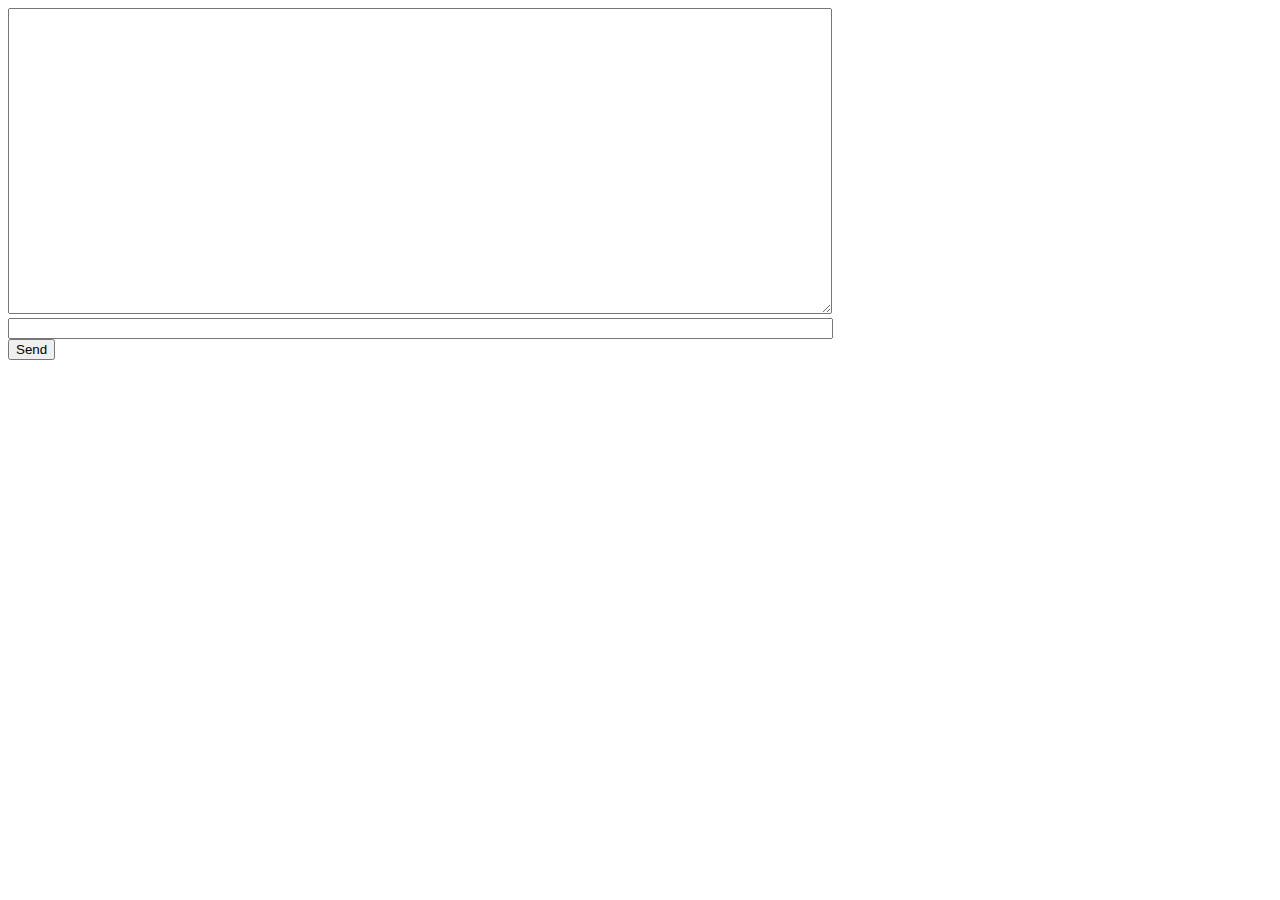
<file: chat/templates/chat/room.html>
<!-- chat/templates/chat/room.html -->
<!DOCTYPE html>
<html>
<head>
    <meta charset="utf-8"/>
    <title>Chat Room</title>
</head>
<body>
    <textarea id="chat-log" cols="100" rows="20"></textarea><br/>
    <input id="chat-message-input" type="text" size="100"/><br/>
    <input id="chat-message-submit" type="button" value="Send"/>
</body>
<script>
    var roomName = {{ room_name_json }};

    var chatSocket = new WebSocket(
        'ws://' + window.location.host +
        '/ws/chat/' + roomName + '/');

    chatSocket.onmessage = function(e) {
        var data = JSON.parse(e.data);
        var message = data['message'];
        document.querySelector('#chat-log').value += (message + '\n');
    };

    chatSocket.onclose = function(e) {
        console.error('Chat socket closed unexpectedly');
    };

    document.querySelector('#chat-message-input').focus();
    document.querySelector('#chat-message-input').onkeyup = function(e) {
        if (e.keyCode === 13) {  // enter, return
            document.querySelector('#chat-message-submit').click();
        }
    };

    document.querySelector('#chat-message-submit').onclick = function(e) {
        var messageInputDom = document.querySelector('#chat-message-input');
        var message = messageInputDom.value;
        chatSocket.send(JSON.stringify({
            'message': message
        }));

        messageInputDom.value = '';
    };
</script>
</html>
</file>
